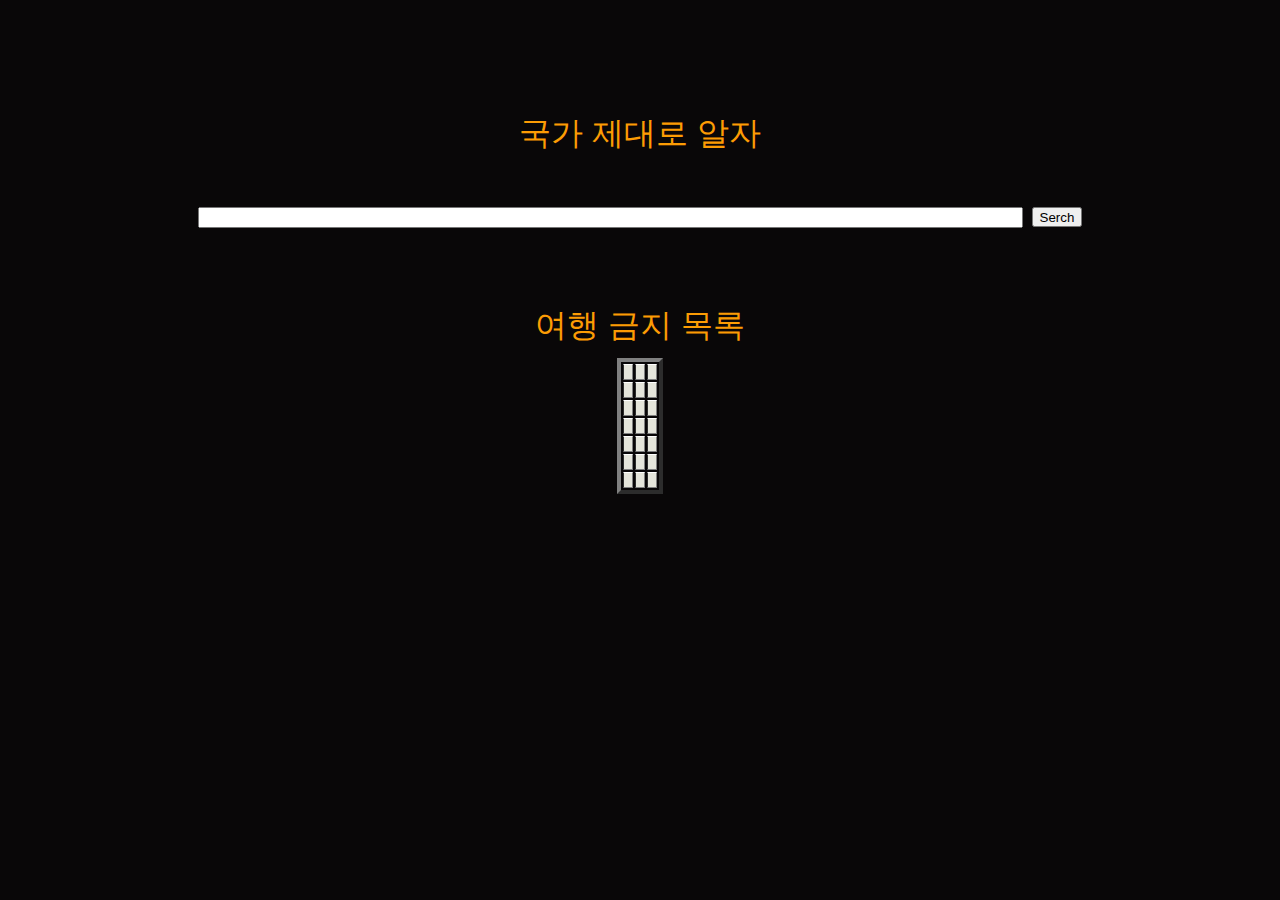
<file: index.html>
﻿<html>
	<head>
		<title> 공공데이터 활용 예제 </title>

		<meta charset="utf-8">

		<script type="text/javascript" src="lib/jquery-1.12.1.min.js"></script>
		<script type="text/javascript" src="lib/xml2json.js"></script>
		<script type="text/javascript" src="lib/jquery.xdomainajax.js"></script>
		<script type="text/javascript" src="js/main.js"></script>
<link rel="stylesheet" type="text/css" href="style/style.css" />	
</head>
	<body>
<br></br><br></br><br></br><br></br>
<CENTER>
<FONT SIZE="6" color="#FC9C04">국가 제대로 알자

<br></br>
<div style="text-align:center" ><INPUT TYPE="text" SIZE="100" id="contryname" onkeypress="if(event.keyCode==13){bb();return;}">
<b>            </b>
<INPUT type='BUTTON' value='Serch' onclick='bb()' style="height:20px">
</div>
<CENTER>
<br></br>
<div> <FONT SIZE="6" color="#FC9C04">여행 금지 목록 </div>
<table bgcoler="margenta" border="4">
<tr>
<td id="name1" bgcolor="white"></td>
<td id="continent1"></td>
<td id="note1"></td>
</tr>
<tr>
<td id="name2" bgcolor="white"></td>
<td id="continent2"></td>
<td id="note2"></td>
</tr>
<tr>
<td id="name3" bgcolor="white"></td>
<td id="continent3"></td>
<td id="note3"></td>
</tr>
<tr>
<td id="name4" bgcolor="white"></td>
<td id="continent4"></td>
<td id="note4"></td>
</tr>
<tr>
<td id="name5" bgcolor="white"></td>
<td id="continent5"></td>
<td id="note5"></td>
</tr>
<tr>
<td id="name6" bgcolor="white"></td>
<td id="continent6"></td>
<td id="note6"></td>
</tr>
<tr>
<td id="name7" bgcolor="white"></td>
<td id="continent7"></td>
<td id="note7"></td>
</tr>
</CENTER>
	
</body>
</html>
</file>
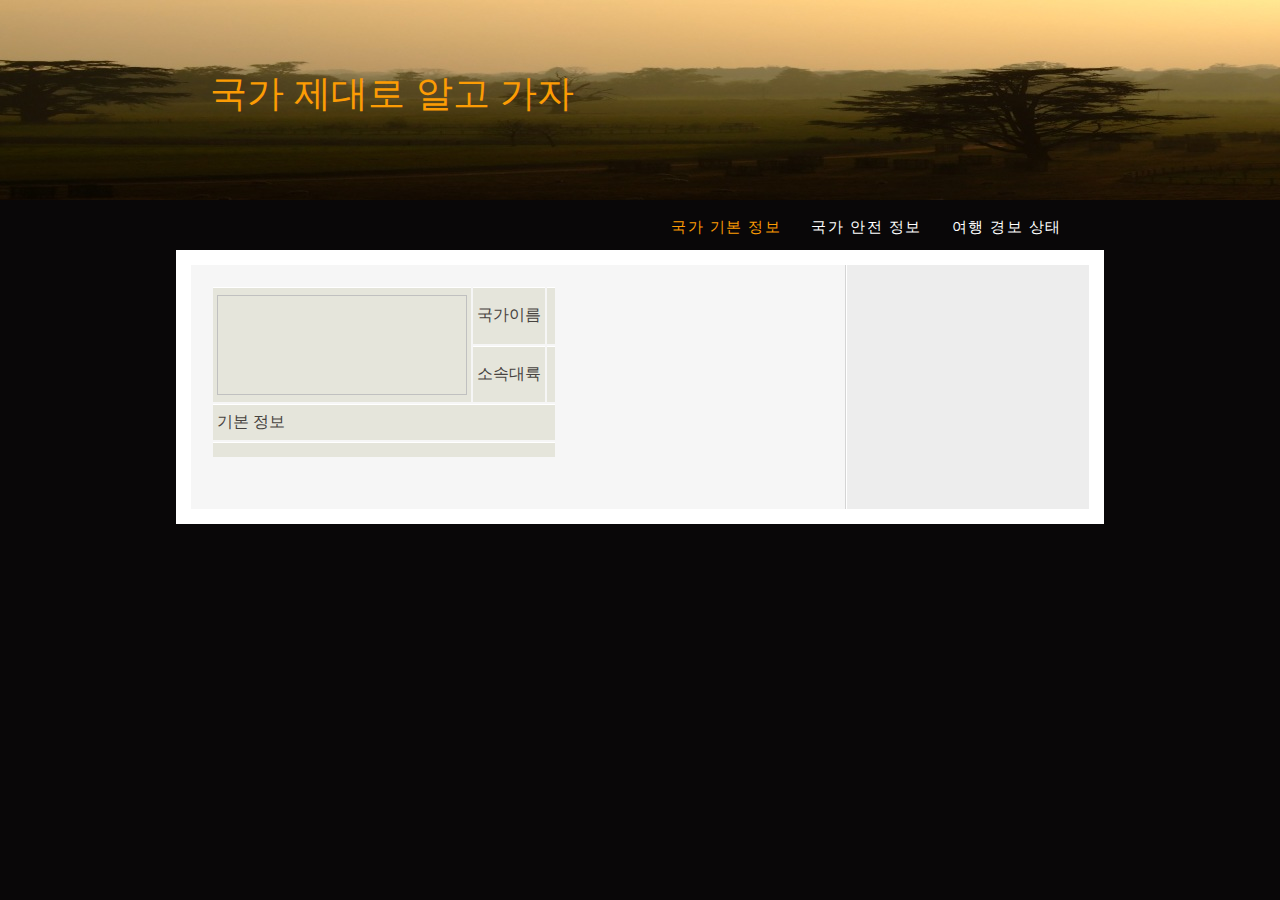
<file: result1.html>
﻿<html>
<head>
<meta charset="utf-8">
<script type="text/javascript" src="lib/jquery-1.12.1.min.js"></script>
		<script type="text/javascript" src="lib/xml2json.js"></script>
		<script type="text/javascript" src="lib/jquery.xdomainajax.js"></script>
		<script type="text/javascript" src="js/main.js"></script>

<link rel="stylesheet" type="text/css" href="style/style.css" />
</head>
<body  onload='cc()'>
<div id="main">
    <div id="header">
      <div id="logo">
        <div id="logo_text">
          <!-- class="logo_colour", allows you to change the colour of the text -->
          <h1><a href="index.html"><span class="logo_colour">국가 제대로 알고 가자</span></a></h1>
        </div>
      </div>
      <div id="menubar">
        <ul id="menu">
          <!-- put class="selected" in the li tag for the selected page - to highlight which page you're on -->
          <li class="selected" onclick='cc()' style="cursor: pointer"><a>국가 기본 정보</a></li>
          <li onclick='re2()' style="cursor: pointer"><a>국가 안전 정보</a></li>
          <li onclick='re3()' style="cursor: pointer"><a>여행 경보 상태</a></li>
        </ul>
      </div>
    </div>
<div id="site_content">
      <div id="content">
	<TABLE> 
	<tr><td rowspan="2"><img id='test' width="250" height="100"></td><td align="center">국가이름</td><td id='nene'></td></tr>
	<tr><td align="center">소속대륙</td><td id='con'></td></tr>
	<tr><td id='aa' colspan="3" align="center">기본 정보</td></tr>
	<tr><td id='bb' colspan="3"></td></tr>	
</TABLE>
	
      </div>
</div>
    </div>
  </div>
</body>
</html>
</file>
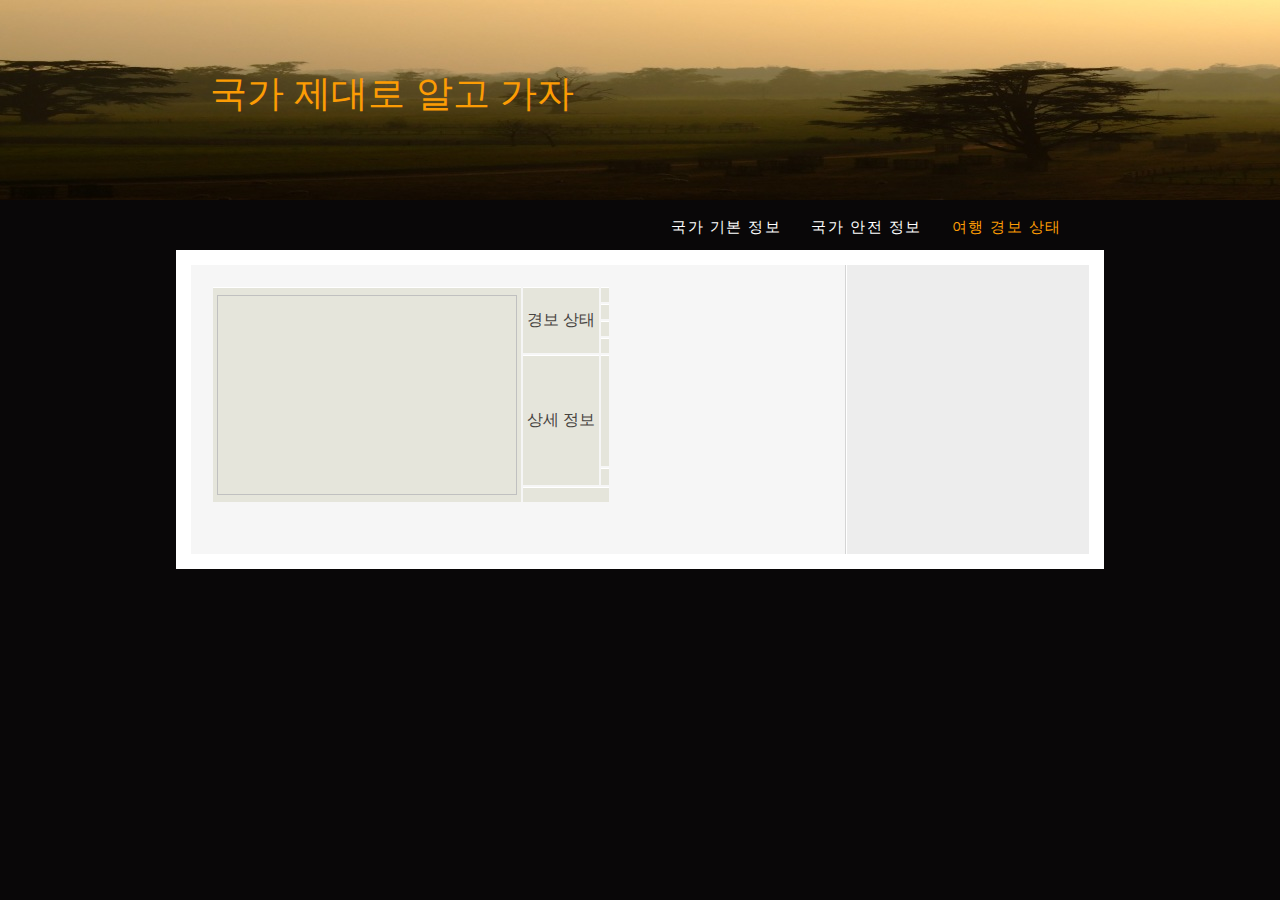
<file: result3.html>
﻿<html>
<head>
<meta charset="utf-8">
<script type="text/javascript" src="lib/jquery-1.12.1.min.js"></script>
		<script type="text/javascript" src="lib/xml2json.js"></script>
		<script type="text/javascript" src="lib/jquery.xdomainajax.js"></script>
		<script type="text/javascript" src="js/main.js"></script>

<link rel="stylesheet" type="text/css" href="style/style.css" />
</head>
<body onload='ee()'>
<div id="main">
    <div id="header">
      <div id="logo">
        <div id="logo_text">
          <!-- class="logo_colour", allows you to change the colour of the text -->
          <h1><a href="index.html"><span class="logo_colour">국가 제대로 알고 가자</span></a></h1>
        </div>
      </div>
      <div id="menubar">
        <ul id="menu">
          <!-- put class="selected" in the li tag for the selected page - to highlight which page you're on -->
          <li onclick='re1()' style="cursor: pointer"><a>국가 기본 정보</a></li>
          <li onclick='re2()' style="cursor: pointer"><a>국가 안전 정보</a></li>
          <li class="selected" onclick='ee()' style="cursor: pointer"><a>여행 경보 상태</a></li>
        </ul>
      </div>
    </div>
    <div id="site_content">
      <div class="sidebar">
	</div>
      <div id="content">
	<TABLE>
	<tr><td rowspan="8"><img  id='vv' width="300" height="200"></td><td rowspan="4">경보 상태</td><td id='rol'></td></tr>
	<tr><td id='att'></td></tr>
	<tr><td id='rolpa'></td></tr>
	<tr><td id='attpa'></td></tr>
	<tr><td rowspan="2" >상세 정보</td><td id='attnote'></td></tr>
	<tr><td id='rolnote'></td></tr>
	<tr><td colspan="2" id='da'></td></tr>
	</TABLE>
      </div>
    </div>
  </div>
</body>
</html>
</file>
<file: style/style.css>
html{height: 100%;}

body
{ font-family: "lucida sans", arial, sans-serif;
  padding: 0px;
  margin: 0px;
  font-size: .78em;
  background: #090708;
  color: #5D5D5D;}

p
{ margin: 0px;
  padding: 0px 0px 16px 0px;
  line-height: 1.7em;}

h1, h2, h3, h4, h5, h6 
{ font: normal 179% 'century gothic', arial, sans-serif;
  color: #43423F;
  margin: 0 0 15px 0;
  padding: 15px 0 5px 0;}

h2
{ font: normal 170% 'century gothic', arial, sans-serif;
  color: #0AB6F6;}

h3
{ font: normal 125% 'century gothic', arial, sans-serif;}

h4, h5, h6
{ margin: 0;
  padding: 0 0 5px 0;
  font: normal 120% arial, sans-serif;
  color: #0AB6F6;}

h5, h6
{ font: italic 95% arial, sans-serif;
  color: #888;}

h6
{ color: #362C20;}

a, a:hover
{ border-bottom: 1px dotted;
  color: #635B53;
  text-decoration: none;}

a:hover
{ border-bottom: 1px solid;
  color: #00C5EE;}

img
{ border: 0px; 
  margin: 0px; 
  padding: 0px;}

a
{ outline: none;}

form
{ padding: 0; 
  margin: 0;}

.left
{ float: left;
  margin-right: 10px;}

.right
{ float: right; 
  margin-left: 10px;}

.center
{ display: block;
  text-align: center;
  margin: 0 auto;}

blockquote
{ margin: 20px 0px 20px 0px; 
  padding: 10px 20px 0px 20px;
  border: 1px solid #E5E5DB;
  background: #FFF;}

ul
{ margin: 2px 0px 18px 16px;
  padding: 0px;}

ul li
{ list-style-type: square;
  margin: 0px 0px 6px 0px; 
  padding: 0px;}

ol
{ margin: 8px 0px 0px 24px;
  padding: 0px;}

ol li
{ margin: 0px 0px 11px 0px; 
  padding: 0px;}

#main, #logo, #menubar, #site_content, #footer
{ margin-left: auto; 
  margin-right: auto;}

#main
{ padding-bottom: 40px;}

#header
{ background: transparent url(logo.jpg) no-repeat;}

#logo
{ width: 860px;
  position: relative;
  height: 200px;}

#logo #logo_text 
{ position: absolute; 
  top: 47px;
  left: 0;}

#logo h1, #logo h2
{ font: normal 300% 'century gothic', arial, sans-serif;
  border-bottom: 0;
  text-transform: none;
  margin: 0;}

#logo_text h1, #logo_text h1 a, #logo_text h1 a:hover 
{ padding: 22px 0 0 0;
  color: #FFF;
  text-decoration: none;
  border: 0;}

#logo_text h1 a .logo_colour
{ color: #FC9C04;
text-align="center";}

#logo_text a:hover .logo_colour
{ color: #FFF;}


#menubar
{ width: 870px;
  height: 46px;
  padding-top: 4px;
  padding-left: 4px;} 

ul#menu
{ float: right;
  margin: 0px;}

ul#menu li
{ float: left;
  margin: 5px 0 0 0;
  padding: 0 0 0 0px;
  list-style: none;}

ul#menu li a
{ letter-spacing: 0.1em;
  font-family: sans-serif;
  font-size: 120%;
  display: block; 
  float: left; 
  height: 20px;
  text-decoration: none; 
  padding: 9px 15px 5px 15px;
  text-align: center;
  color: #FFF;
  border: none;} 

ul#menu li.selected a
{ height: 20px;
  padding: 7px 15px 4px 15px;}

ul#menu li.selected
{ margin: 7px 0 0 0;}

ul#menu li.selected a, ul#menu li.selected a:hover
{ color: #FC9C04;}

ul#menu li a:hover
{ color: #FC9C04;}

#site_content
{ width: 858px;
  overflow: hidden;
  margin: 0 auto 0 auto;
  padding: 10px 20px 20px 20px;
  background: #F6F6F0 url(back.png) repeat-y;
  border: 15px solid #FFF;} 

.sidebar
{ float: right;
  width: 190px;
  padding: 0 15px 20px 15px;}

.sidebar ul
{ width: 178px; 
  padding: 4px 0 0 0; 
  margin: 4px 0 30px 0;}

.sidebar li
{ list-style: none; 
  padding: 0 0 7px 0; }

.sidebar li a, .sidebar li a:hover
{ padding: 0 0 0 35px;
  display: block;
  background: transparent url(link.png) no-repeat left center;
  border: 0;} 

.sidebar li a.selected
{ color: #444;} 

#content
{ text-align: left;
  width: 613px;
  padding: 0;}

#content ul
{ margin: 2px 0 22px 0px;}

#content ul li
{ list-style-type: none;
  background: url(bullet.png) no-repeat;
  margin: 0 0 0 0; 
  padding: 0 0 4px 25px;
  line-height: 1.5em;}

#footer
{ width: 916px;
  font-family: 'trebuchet ms', sans-serif;
  font-size: 90%;
  height: 28px;
  padding: 20px 0 5px 0;
  text-align: center; 
  background: transparent;
  color: #EEF3CD;
  text-transform: uppercase;
  letter-spacing: 0.1em;}

#footer p
{ padding: 0;}

#footer a, #footer a:hover
{ color: #EEF3CD;
  text-decoration: none;}

#footer a:hover
{ text-decoration: underline;}

.search
{ color: #555; 
  border: 1px solid #DDD; 
  width: 134px;
  padding: 5px;}
  
.form_settings
{ margin: 15px 0 0 0;}

.form_settings p
{ padding: 0 0 4px 0;}

.form_settings span
{ float: left; 
  width: 200px; 
  text-align: left;}
  
.form_settings input, .form_settings textarea
{ padding: 5px; 
  width: 299px; 
  font: 100% arial; 
  border: 1px solid #E5E5DB; 
  background: #FFF; 
  color: #47433F;}
  
.form_settings .submit
{ font: 100% arial; 
  border: 0; 
  width: 99px; 
  margin: 0 0 0 212px; 
  height: 33px;
  padding: 2px 0 3px 0;
  cursor: pointer; 
  background: #3B3B3B; 
  color: #FFF;}

.form_settings textarea, .form_settings select
{ font: 100% arial; 
  width: 299px;}

.form_settings select
{ width: 310px;}

.form_settings .checkbox
{ margin: 4px 0; 
  padding: 0; 
  width: 14px;
  border: 0;
  background: none;}

.separator
{ width: 100%;
  height: 0;
  border-top: 1px solid #D9D5CF;
  border-bottom: 1px solid #FFF;
  margin: 0 0 20px 0;}
  
table
{ margin: 10px 0 30px 0;}

table tr th, table tr td
{ background: #3B3B3B;
  color: #FFF;
  padding: 7px 4px;
  text-align: left;}
  
table tr td
{ background: #E5E5DB;
  color: #47433F;
  border-top: 1px solid #FFF;}
</file>
